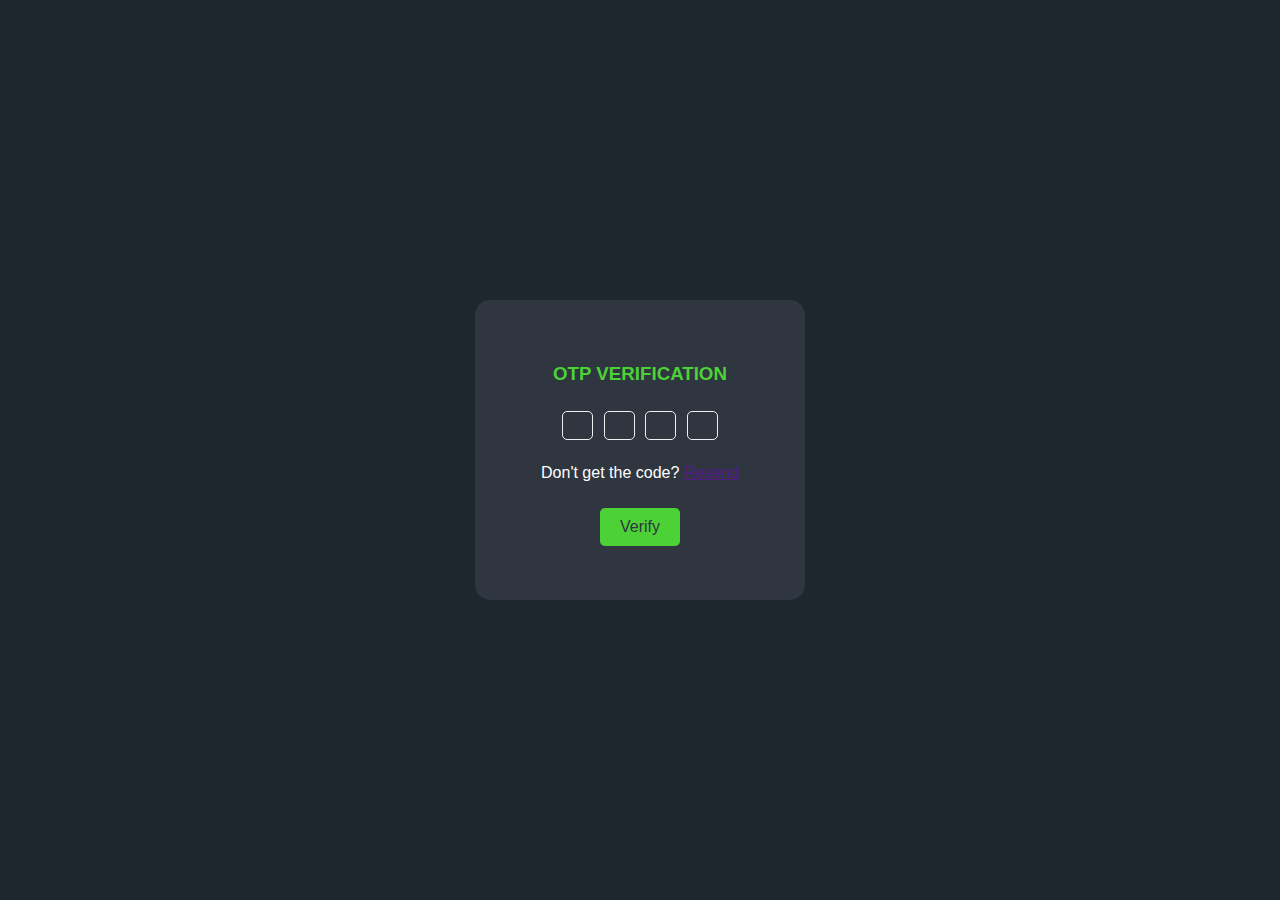
<file: index.html>
<!DOCTYPE html>
<html lang="en">

<head>
    <meta charset="UTF-8">
    <meta name="viewport" content="width=device-width, initial-scale=1.0">
    <link rel="stylesheet" href="style.css">
    <title>OTP VERIFICATION PAGE</title>
</head>

<body>
    <div class="container">
        <h3>OTP VERIFICATION</h3>
        <div class="inp">
            <input type="text" maxlength="1">
            <input type="text" maxlength="1">
            <input type="text" maxlength="1">
            <input type="text" maxlength="1">
        </div>
        <p style="color: white;">Don't get the code?
            <a href="">Resend</a>
        </p>
        <button onclick="redirectToPage()">Verify</button>
    </div>
    <script src="inde.js"></script>
</body>

</html>
</file>
<file: style.css>
body {
    display: flex;
    justify-content: center;
    align-items: center;
    height: 100vh;
    margin: 0;
    background-color: #1e272e;
}

/* Estilo futurista para el botón */
button {
    background-color: #4cd137;
    border: none;
    color: #2f3640;
    padding: 10px 20px;
    text-align: center;
    text-decoration: none;
    display: inline-block;
    font-size: 16px;
    margin: 10px 2px;
    cursor: pointer;
    border-radius: 5px;
    transition: background-color 0.3s, transform 0.3s;
}

button:hover {
    background-color: #44bd32;
    transform: scale(1.1);
}

button:active {
    background-color: #3c9c2a;
    transform: scale(1.05);
}

.container{
    height: 220px;
    width: 250px;
    color: #4cd137;
    display: flex;
    flex-direction: column;
    justify-content: center;
    text-align: center;
    align-items: center;
    padding: 40px;
    border-radius: 15px;
    background-color: #2f3640;
    font-family: Arial, Helvetica, sans-serif;
}

input{
    width: 25px;
    height: 25px;
    margin: 8px 3px;
    font-size: 18px;
    outline: none;
    border: 1px solid #ecf0f1;
    border-radius: 5px;
    text-align: center;
    color: #4cd137;
    background: transparent;
}
</file>
